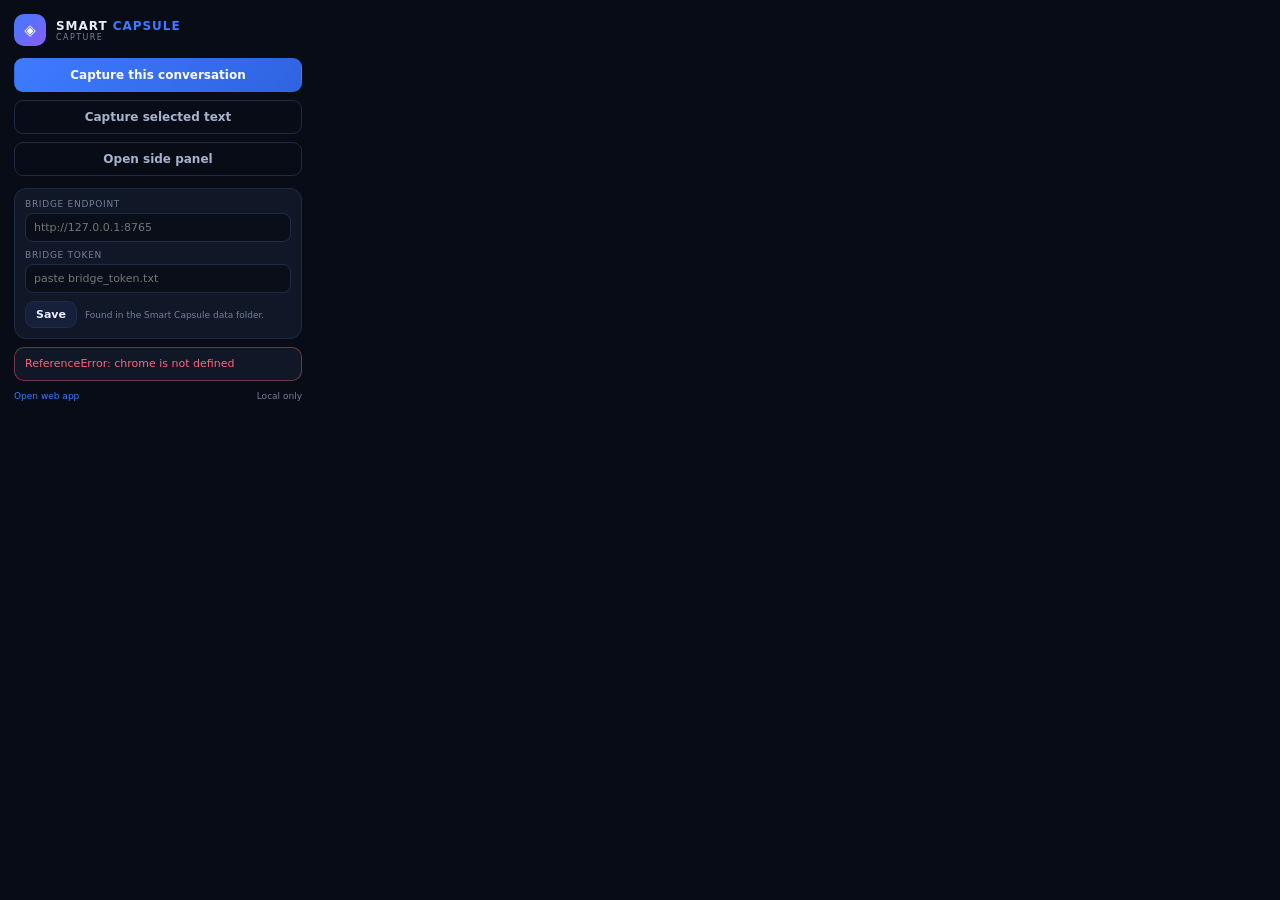
<file: browser_extension/popup.html>
<!doctype html>
<html lang="en">
  <head>
    <meta charset="utf-8" />
    <link rel="stylesheet" href="popup.css" />
    <title>Smart Capsule</title>
  </head>
  <body>
    <header>
      <div class="logo">◈</div>
      <div>
        <div class="brand">SMART <span>CAPSULE</span></div>
        <div class="tag">CAPTURE</div>
      </div>
    </header>

    <button id="capture" class="primary">Capture this conversation</button>
    <button id="selection" class="ghost">Capture selected text</button>
    <button id="panel" class="ghost">Open side panel</button>

    <section class="settings">
      <label>Bridge endpoint
        <input id="endpoint" type="text" placeholder="http://127.0.0.1:8765" />
      </label>
      <label>Bridge token
        <input id="token" type="password" placeholder="paste bridge_token.txt" />
      </label>
      <div class="row">
        <button id="save" class="small">Save</button>
        <span class="hint">Found in the Smart Capsule data folder.</span>
      </div>
    </section>

    <div id="status" class="status">Idle</div>

    <footer>
      <a href="http://127.0.0.1:8765/" target="_blank" rel="noopener">Open web app</a>
      <span>Local only</span>
    </footer>

    <script src="popup.js"></script>
  </body>
</html>
</file>
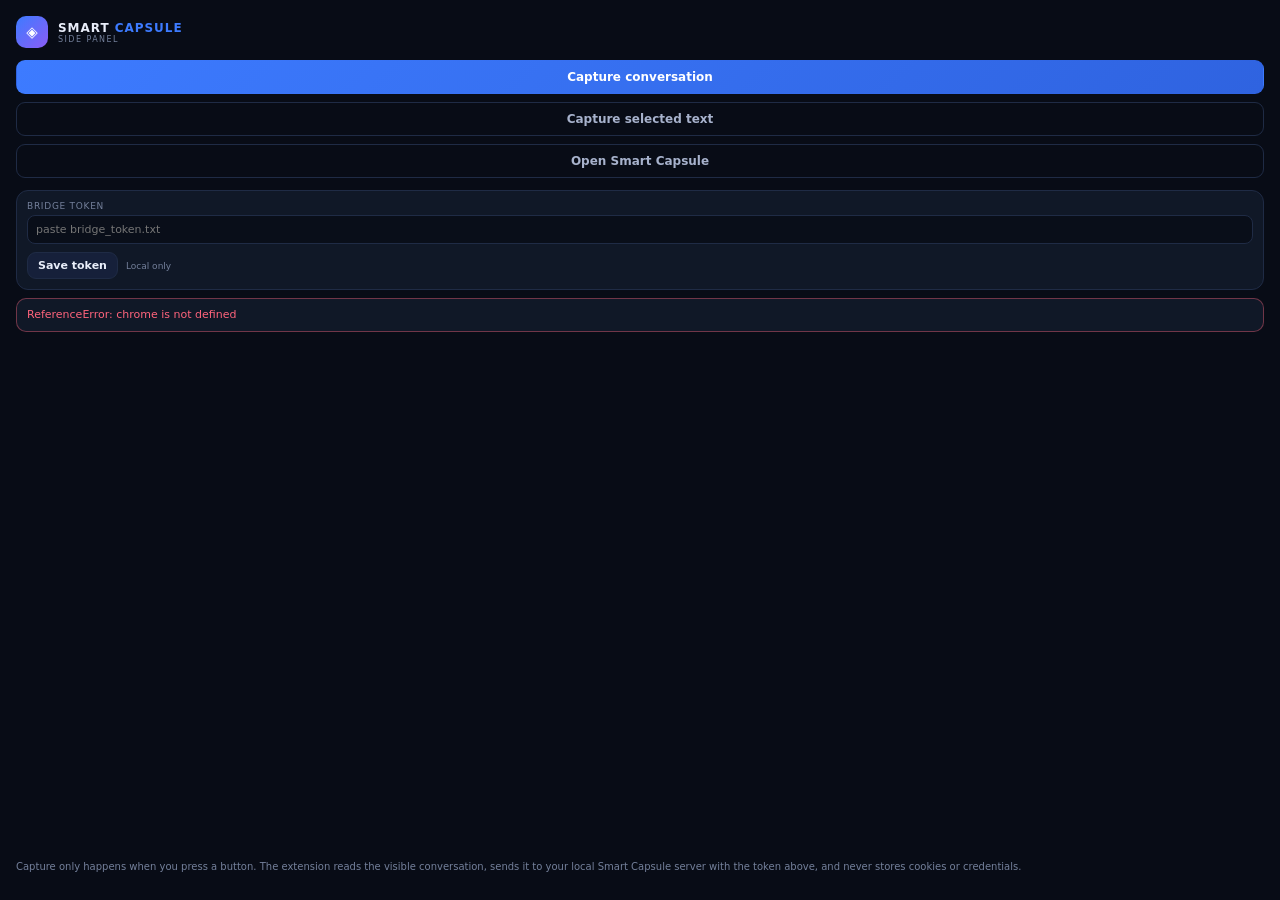
<file: browser_extension/sidepanel.html>
<!doctype html>
<html lang="en">
  <head>
    <meta charset="utf-8" />
    <link rel="stylesheet" href="popup.css" />
    <title>Smart Capsule side panel</title>
    <style>
      body { width: auto; min-width: 280px; height: 100vh; padding: 16px; }
      .grow { flex: 1; }
      .log { flex: 1; overflow-y: auto; font-size: 10px; color: var(--muted); display: flex; flex-direction: column; gap: 6px; }
      .log div { border-bottom: 1px solid var(--border); padding-bottom: 5px; }
      .actions { display: flex; flex-direction: column; gap: 8px; }
      .hint-block { font-size: 10px; color: var(--muted); line-height: 1.5; }
    </style>
  </head>
  <body>
    <header>
      <div class="logo">◈</div>
      <div>
        <div class="brand">SMART <span>CAPSULE</span></div>
        <div class="tag">SIDE PANEL</div>
      </div>
    </header>

    <div class="actions">
      <button id="capture" class="primary">Capture conversation</button>
      <button id="selection" class="ghost">Capture selected text</button>
      <button id="open-app" class="ghost">Open Smart Capsule</button>
    </div>

    <section class="settings">
      <label>Bridge token
        <input id="token" type="password" placeholder="paste bridge_token.txt" />
      </label>
      <div class="row">
        <button id="save" class="small">Save token</button>
        <span class="hint">Local only</span>
      </div>
    </section>

    <div id="status" class="status">Ready.</div>
    <div class="log" id="log"></div>

    <p class="hint-block">
      Capture only happens when you press a button. The extension reads the visible conversation, sends it to your
      local Smart Capsule server with the token above, and never stores cookies or credentials.
    </p>

    <script src="sidepanel.js"></script>
  </body>
</html>
</file>
<file: browser_extension/popup.css>
:root {
  --bg: #080c16;
  --panel: #101827;
  --panel-2: #16203a;
  --border: #1f2b45;
  --text: #e9eefa;
  --dim: #a7b2cc;
  --muted: #74809b;
  --accent: #3d7bff;
  --violet: #8b5cf6;
  --success: #34d399;
  --danger: #ff647c;
}

* { box-sizing: border-box; }

body {
  width: 316px;
  margin: 0;
  padding: 14px;
  background: var(--bg);
  color: var(--text);
  font-family: "Segoe UI", system-ui, sans-serif;
  font-size: 12px;
  display: flex;
  flex-direction: column;
  gap: 8px;
}

header { display: flex; align-items: center; gap: 10px; margin-bottom: 4px; }
.logo {
  width: 32px; height: 32px; display: grid; place-items: center;
  border-radius: 10px; background: linear-gradient(135deg, #3d7bff, #8b5cf6);
  font-size: 15px; color: #fff;
}
.brand { font-weight: 700; font-size: 12px; letter-spacing: 0.08em; }
.brand span { color: var(--accent); }
.tag { font-size: 8px; letter-spacing: 0.18em; color: var(--muted); }

button {
  font: inherit; cursor: pointer; border-radius: 9px; padding: 9px 12px;
  border: 1px solid transparent; font-weight: 600; font-size: 12px;
}
.primary { background: linear-gradient(135deg, #3d7bff, #2f63e0); color: #fff; }
.primary:hover { background: #5a90ff; }
.ghost { background: transparent; color: var(--dim); border-color: var(--border); }
.ghost:hover { background: var(--panel-2); color: var(--text); }
.small { padding: 6px 10px; font-size: 11px; background: var(--panel-2); color: var(--text); border-color: var(--border); }
button:disabled { opacity: 0.55; cursor: progress; }

.settings {
  background: var(--panel); border: 1px solid var(--border); border-radius: 12px;
  padding: 10px; display: flex; flex-direction: column; gap: 8px; margin-top: 4px;
}
.settings label { display: flex; flex-direction: column; gap: 4px; font-size: 9px; letter-spacing: 0.08em; color: var(--muted); text-transform: uppercase; }
input {
  background: rgba(8, 12, 22, 0.8); border: 1px solid var(--border); border-radius: 8px;
  color: var(--text); padding: 7px 8px; font-size: 11px; font-family: inherit;
}
input:focus { outline: none; border-color: var(--accent); }
.row { display: flex; align-items: center; gap: 8px; }
.hint { font-size: 9px; color: var(--muted); }

.status {
  border: 1px solid var(--border); background: var(--panel); border-radius: 10px;
  padding: 9px 10px; font-size: 11px; color: var(--dim); min-height: 34px;
}
.status.ok { border-color: rgba(52, 211, 153, 0.4); color: var(--success); }
.status.err { border-color: rgba(255, 100, 124, 0.4); color: var(--danger); }

footer { display: flex; justify-content: space-between; font-size: 9px; color: var(--muted); margin-top: 2px; }
footer a { color: var(--accent); text-decoration: none; }
</file>
